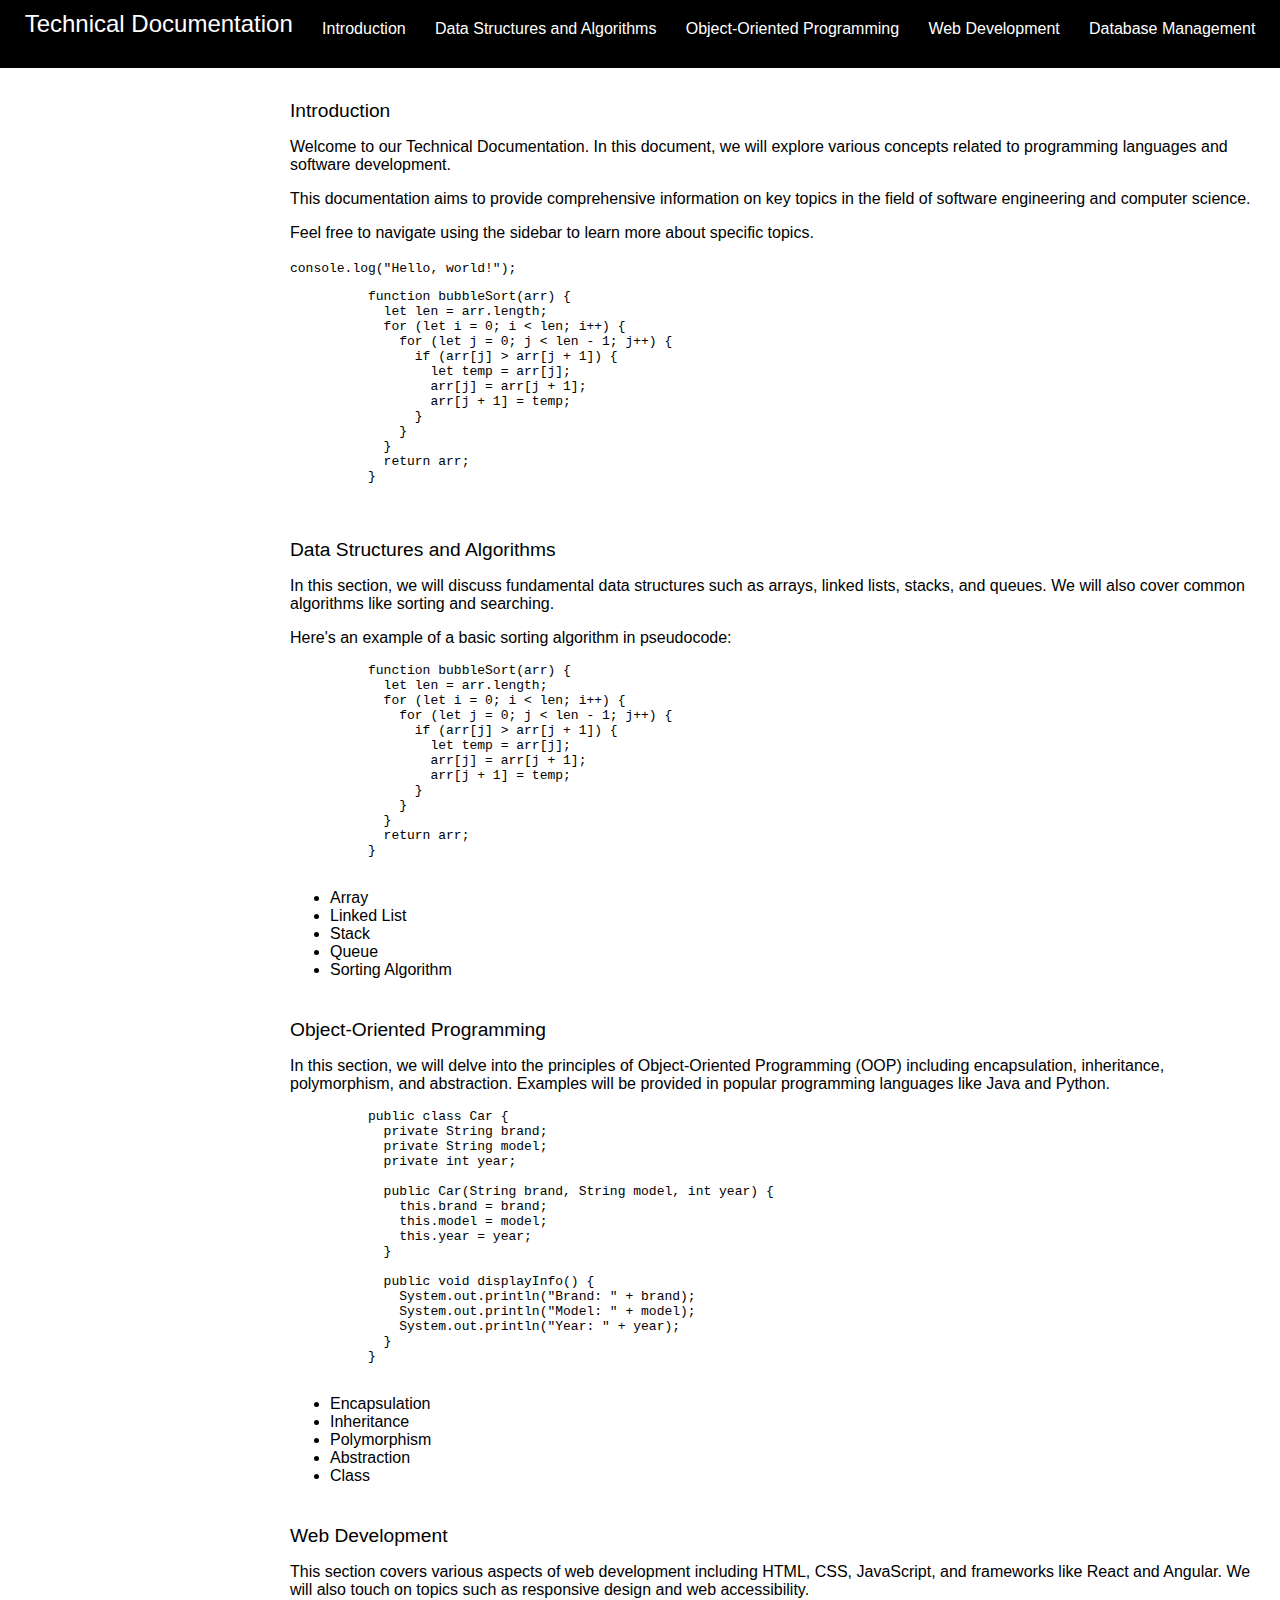
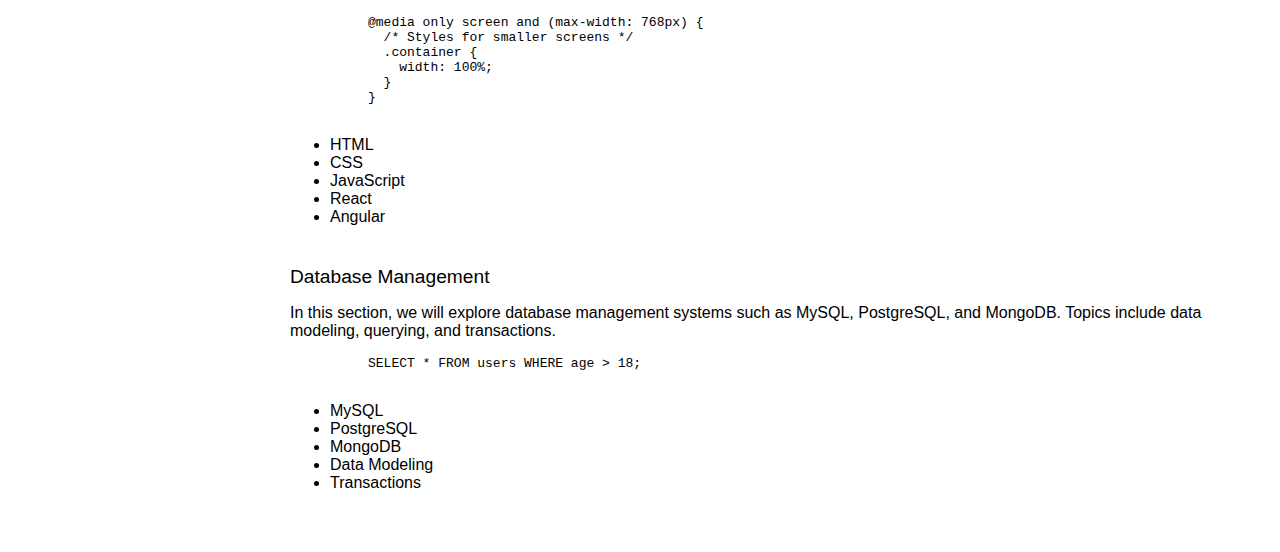
<file: tech-documentation-web/index.html>
<!DOCTYPE html>
<html lang="en">
<head>
  <meta charset="UTF-8">
  <meta name="viewport" content="width=device-width, initial-scale=1.0">
  <title>Technical Documentation</title>
  <link rel="stylesheet" href="styles.css">
</head>
<body>
  <nav id="navbar">
    <header>Technical Documentation</header>
    <a class="nav-link" href="#Introduction">Introduction</a>
    <a class="nav-link" href="#Data_Structures_and_Algorithms">Data Structures and Algorithms</a>
    <a class="nav-link" href="#Object-Oriented_Programming">Object-Oriented Programming</a>
    <a class="nav-link" href="#Web_Development">Web Development</a>
    <a class="nav-link" href="#Database_Management">Database Management</a>
  </nav>
  <main id="main-doc">
    <section class="main-section" id="Introduction">
      <header>Introduction</header>
      <p>Welcome to our Technical Documentation. In this document, we will explore various concepts related to programming languages and software development.</p>
      <p>This documentation aims to provide comprehensive information on key topics in the field of software engineering and computer science.</p>
      <p>Feel free to navigate using the sidebar to learn more about specific topics.</p>
      <code>console.log("Hello, world!");</code>
      <code>
        <pre>
          function bubbleSort(arr) {
            let len = arr.length;
            for (let i = 0; i < len; i++) {
              for (let j = 0; j < len - 1; j++) {
                if (arr[j] > arr[j + 1]) {
                  let temp = arr[j];
                  arr[j] = arr[j + 1];
                  arr[j + 1] = temp;
                }
              }
            }
            return arr;
          }
        </pre>
      </code>
    </section>
    <section class="main-section" id="Data_Structures_and_Algorithms">
      <header>Data Structures and Algorithms</header>
      <p>In this section, we will discuss fundamental data structures such as arrays, linked lists, stacks, and queues. We will also cover common algorithms like sorting and searching.</p>
      <p>Here's an example of a basic sorting algorithm in pseudocode:</p>
      <code>
        <pre>
          function bubbleSort(arr) {
            let len = arr.length;
            for (let i = 0; i < len; i++) {
              for (let j = 0; j < len - 1; j++) {
                if (arr[j] > arr[j + 1]) {
                  let temp = arr[j];
                  arr[j] = arr[j + 1];
                  arr[j + 1] = temp;
                }
              }
            }
            return arr;
          }
        </pre>
      </code>
      <ul>
        <li>Array</li>
        <li>Linked List</li>
        <li>Stack</li>
        <li>Queue</li>
        <li>Sorting Algorithm</li>
      </ul>
    </section>
    <section class="main-section" id="Object-Oriented_Programming">
      <header>Object-Oriented Programming</header>
      <p>In this section, we will delve into the principles of Object-Oriented Programming (OOP) including encapsulation, inheritance, polymorphism, and abstraction. Examples will be provided in popular programming languages like Java and Python.</p>
      <code>
        <pre>
          public class Car {
            private String brand;
            private String model;
            private int year;

            public Car(String brand, String model, int year) {
              this.brand = brand;
              this.model = model;
              this.year = year;
            }

            public void displayInfo() {
              System.out.println("Brand: " + brand);
              System.out.println("Model: " + model);
              System.out.println("Year: " + year);
            }
          }
        </pre>
      </code>
      <ul>
        <li>Encapsulation</li>
        <li>Inheritance</li>
        <li>Polymorphism</li>
        <li>Abstraction</li>
        <li>Class</li>
      </ul>
    </section>
    <section class="main-section" id="Web_Development">
      <header>Web Development</header>
      <p>This section covers various aspects of web development including HTML, CSS, JavaScript, and frameworks like React and Angular. We will also touch on topics such as responsive design and web accessibility.</p>
      <code>
        <pre>
          @media only screen and (max-width: 768px) {
            /* Styles for smaller screens */
            .container {
              width: 100%;
            }
          }
        </pre>
      </code>
      <ul>
        <li>HTML</li>
        <li>CSS</li>
        <li>JavaScript</li>
        <li>React</li>
        <li>Angular</li>
      </ul>
    </section>
    <section class="main-section" id="Database_Management">
      <header>Database Management</header>
      <p>In this section, we will explore database management systems such as MySQL, PostgreSQL, and MongoDB. Topics include data modeling, querying, and transactions.</p>
      <code>
        <pre>
          SELECT * FROM users WHERE age > 18;
        </pre>
      </code>
      <ul>
        <li>MySQL</li>
        <li>PostgreSQL</li>
        <li>MongoDB</li>
        <li>Data Modeling</li>
        <li>Transactions</li>
      </ul>
    </section>
  </main>
  <script>
    document.addEventListener('DOMContentLoaded', function() {
      const links = document.querySelectorAll('.nav-link');

      links.forEach(link => {
        link.addEventListener('click', function(e) {
          e.preventDefault();

          const targetId = this.getAttribute('href').substring(1);
          const targetElement = document.getElementById(targetId);

          if (targetElement) {
            window.scrollTo({
              top: targetElement.offsetTop,
              behavior: 'smooth'
            });
          }
        });
      });
    });
  </script>
  <script src="script.js"></script>
</body>
</html>
</file>
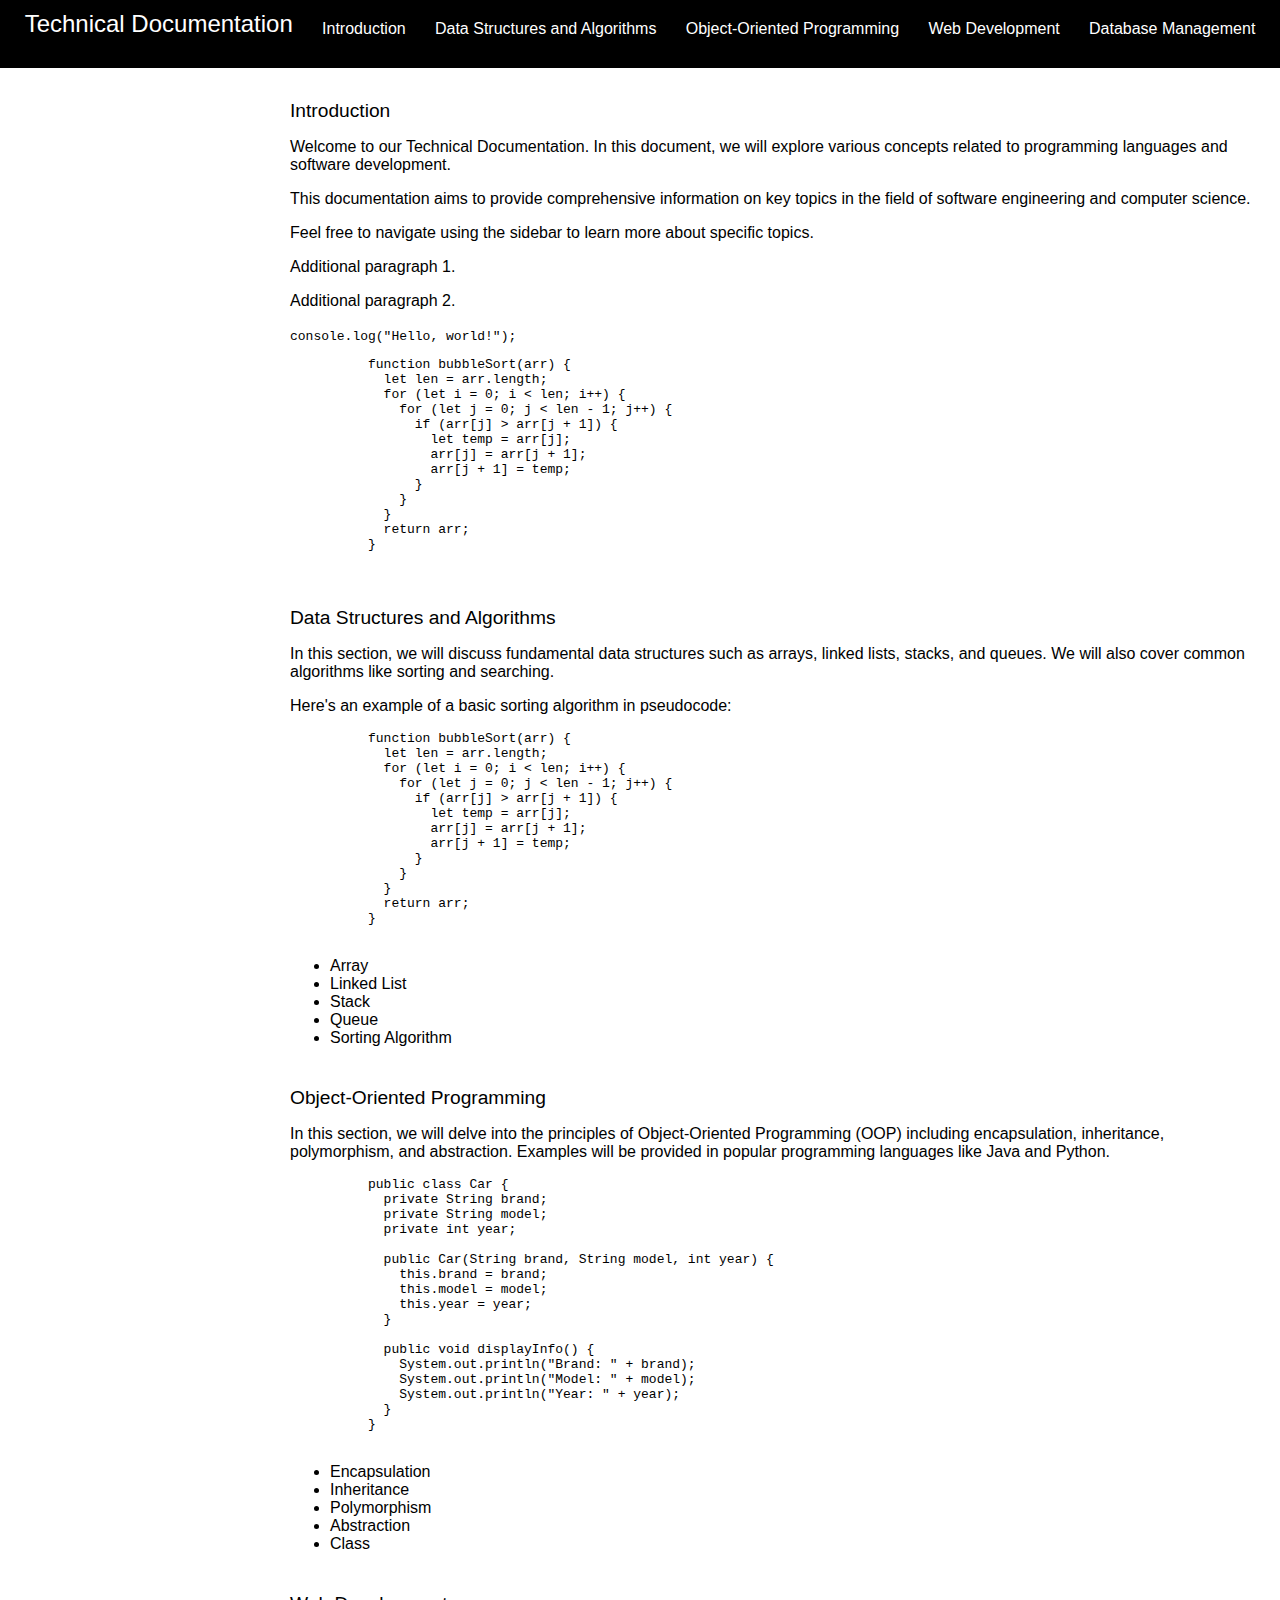
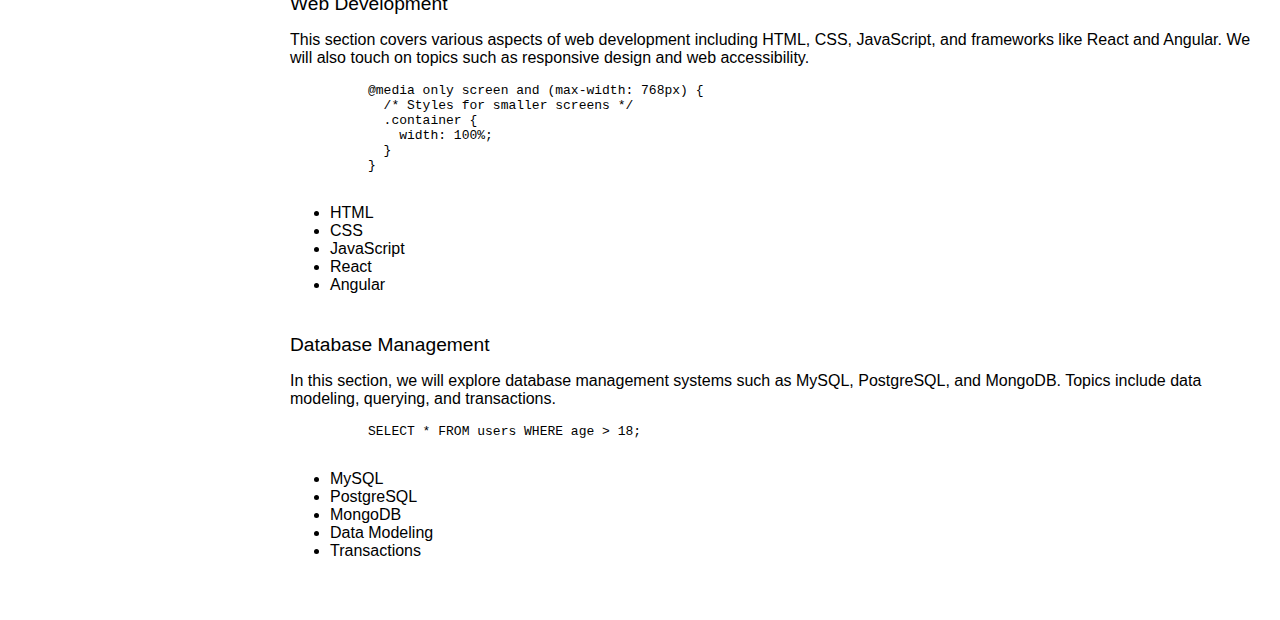
<file: tech-documentation-web/build-a-technical-documentation-page.html>
<!DOCTYPE html>
<html lang="en">
<head>
  <meta charset="UTF-8">
  <meta name="viewport" content="width=device-width, initial-scale=1.0">
  <title>Technical Documentation</title>
  <link rel="stylesheet" href="styles.css">
</head>
<body>
  <nav id="navbar">
    <header>Technical Documentation</header>
    <a class="nav-link" href="#Introduction">Introduction</a>
    <a class="nav-link" href="#Data_Structures_and_Algorithms">Data Structures and Algorithms</a>
    <a class="nav-link" href="#Object-Oriented_Programming">Object-Oriented Programming</a>
    <a class="nav-link" href="#Web_Development">Web Development</a>
    <a class="nav-link" href="#Database_Management">Database Management</a>
  </nav>
  <main id="main-doc">
    <section class="main-section" id="Introduction">
      <header>Introduction</header>
      <p>Welcome to our Technical Documentation. In this document, we will explore various concepts related to programming languages and software development.</p>
      <p>This documentation aims to provide comprehensive information on key topics in the field of software engineering and computer science.</p>
      <p>Feel free to navigate using the sidebar to learn more about specific topics.</p>
      <p>Additional paragraph 1.</p>
      <p>Additional paragraph 2.</p>
      <code>console.log("Hello, world!");</code>
      <code>
        <pre>
          function bubbleSort(arr) {
            let len = arr.length;
            for (let i = 0; i < len; i++) {
              for (let j = 0; j < len - 1; j++) {
                if (arr[j] > arr[j + 1]) {
                  let temp = arr[j];
                  arr[j] = arr[j + 1];
                  arr[j + 1] = temp;
                }
              }
            }
            return arr;
          }
        </pre>
      </code>
    </section>
    <section class="main-section" id="Data_Structures_and_Algorithms">
      <header>Data Structures and Algorithms</header>
      <p>In this section, we will discuss fundamental data structures such as arrays, linked lists, stacks, and queues. We will also cover common algorithms like sorting and searching.</p>
      <p>Here's an example of a basic sorting algorithm in pseudocode:</p>
      <code>
        <pre>
          function bubbleSort(arr) {
            let len = arr.length;
            for (let i = 0; i < len; i++) {
              for (let j = 0; j < len - 1; j++) {
                if (arr[j] > arr[j + 1]) {
                  let temp = arr[j];
                  arr[j] = arr[j + 1];
                  arr[j + 1] = temp;
                }
              }
            }
            return arr;
          }
        </pre>
      </code>
      <ul>
        <li>Array</li>
        <li>Linked List</li>
        <li>Stack</li>
        <li>Queue</li>
        <li>Sorting Algorithm</li>
      </ul>
    </section>
    <section class="main-section" id="Object-Oriented_Programming">
      <header>Object-Oriented Programming</header>
      <p>In this section, we will delve into the principles of Object-Oriented Programming (OOP) including encapsulation, inheritance, polymorphism, and abstraction. Examples will be provided in popular programming languages like Java and Python.</p>
      <code>
        <pre>
          public class Car {
            private String brand;
            private String model;
            private int year;

            public Car(String brand, String model, int year) {
              this.brand = brand;
              this.model = model;
              this.year = year;
            }

            public void displayInfo() {
              System.out.println("Brand: " + brand);
              System.out.println("Model: " + model);
              System.out.println("Year: " + year);
            }
          }
        </pre>
      </code>
      <ul>
        <li>Encapsulation</li>
        <li>Inheritance</li>
        <li>Polymorphism</li>
        <li>Abstraction</li>
        <li>Class</li>
      </ul>
    </section>
    <section class="main-section" id="Web_Development">
      <header>Web Development</header>
      <p>This section covers various aspects of web development including HTML, CSS, JavaScript, and frameworks like React and Angular. We will also touch on topics such as responsive design and web accessibility.</p>
      <code>
        <pre>
          @media only screen and (max-width: 768px) {
            /* Styles for smaller screens */
            .container {
              width: 100%;
            }
          }
        </pre>
      </code>
      <ul>
        <li>HTML</li>
        <li>CSS</li>
        <li>JavaScript</li>
        <li>React</li>
        <li>Angular</li>
      </ul>
    </section>
    <section class="main-section" id="Database_Management">
      <header>Database Management</header>
      <p>In this section, we will explore database management systems such as MySQL, PostgreSQL, and MongoDB. Topics include data modeling, querying, and transactions.</p>
      <code>
        <pre>
          SELECT * FROM users WHERE age > 18;
        </pre>
      </code>
      <ul>
        <li>MySQL</li>
        <li>PostgreSQL</li>
        <li>MongoDB</li>
        <li>Data Modeling</li>
        <li>Transactions</li>
      </ul>
    </section>
  </main>
  <script>
    document.addEventListener('DOMContentLoaded', function() {
      const links = document.querySelectorAll('.nav-link');

      links.forEach(link => {
        link.addEventListener('click', function(e) {
          e.preventDefault();

          const targetId = this.getAttribute('href').substring(1);
          const targetElement = document.getElementById(targetId);

          if (targetElement) {
            window.scrollTo({
              top: targetElement.offsetTop,
              behavior: 'smooth'
            });
          }
        });
      });
    });
  </script>
</body>
</html>
</file>
<file: tech-documentation-web/styles.css>
body {
    font-family: Arial, sans-serif;
    margin: 0;
    padding: 0;
  }
  
  #navbar {
    position: fixed;
    top: 0;
    left: 0;
    width: 100%;
    background-color: #000000; 
    color: #fff; 
    padding: 10px; 
    box-sizing: border-box;
    display: flex;
    justify-content: space-around;
    align-items: center;
  }
  
  #navbar header {
    font-size: 1.5rem;
    margin-bottom: 20px;
  }
  
  .nav-link {
    display: block;
    color: #fff;
    text-decoration: none;
    margin-bottom: 10px;
  }
  
  
  #main-doc {
    margin-left: 270px;
    padding: 20px;
    padding-top: 100px;
  }
  
  .main-section {
    margin-bottom: 40px;
  }
  
  .main-section header {
    font-size: 1.2rem;
    margin-bottom: 10px;
  }
  
  /* Media Query for Responsive Design */
  @media only screen and (max-width: 768px) {
    #navbar {
      width: 100%;
      height: auto;
      position: static;
    }
  
    #main-doc {
      margin-left: 0;
    }
  }
</file>
